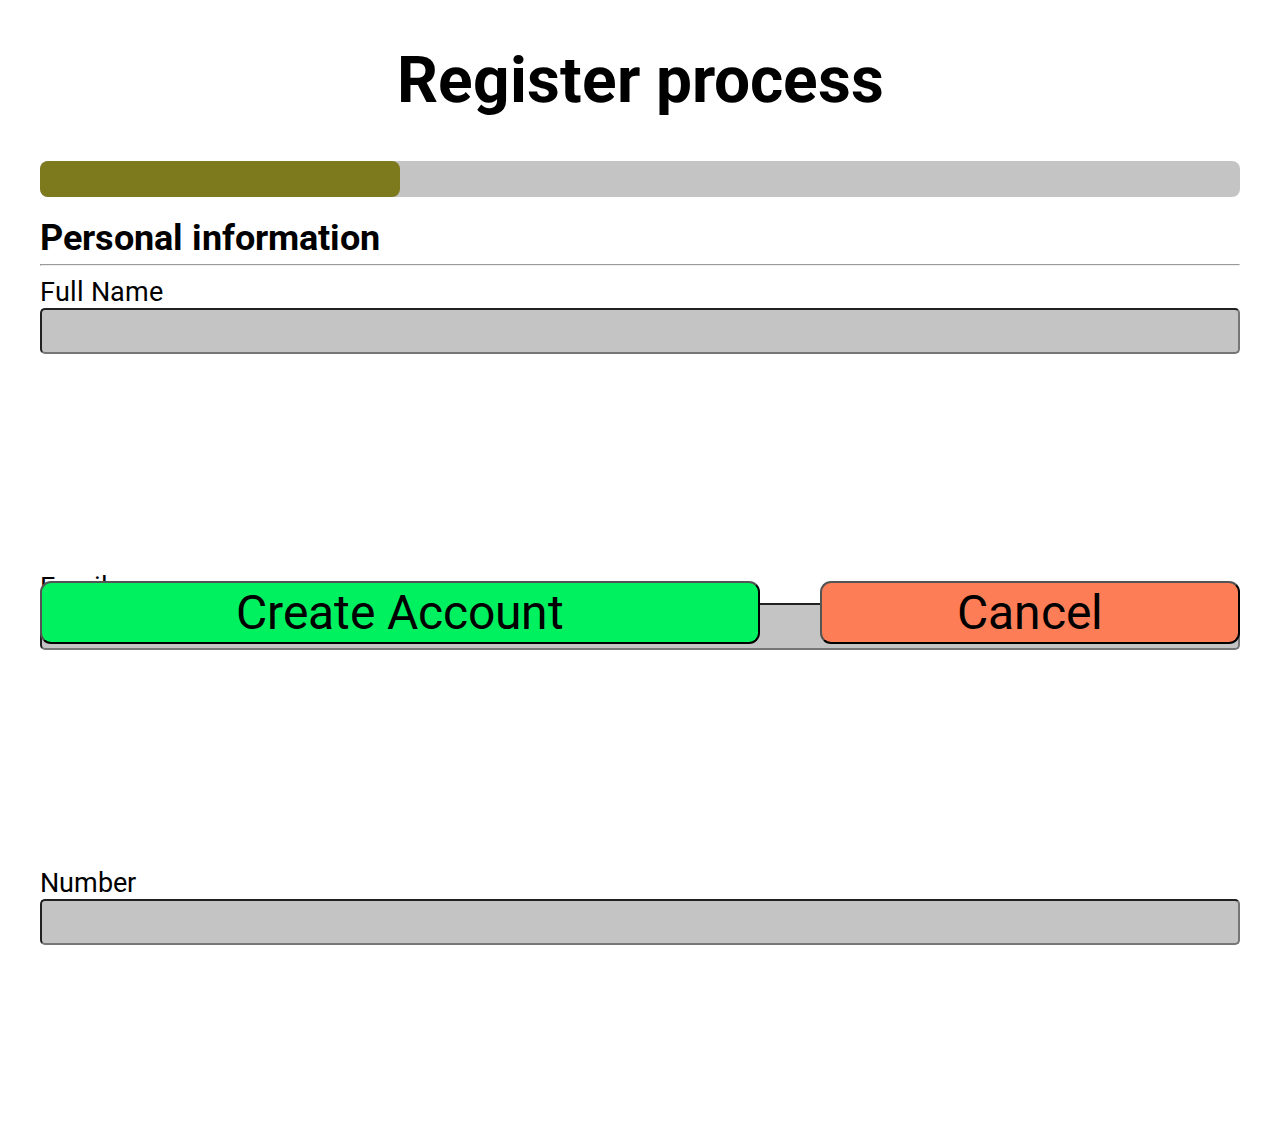
<file: responsiveDesign2/index.html>
<!DOCTYPE html>
<html lang="en">
<head>
	<meta charset="UTF-8">
	<meta name="viewport" content="width=device-width, initial-scale=1.0">
	<link rel="stylesheet" href="./css/styles.css">
	<title>Registration Process</title>
</head>
<body>
<h1 id="title" class="text title">Register process</h1>	
<div class="bar-container">
  <div class="bar-container__progress"></div>
</div>
	<p class="text text__information">Personal information</p>
	<hr class="horizontal-line">
	<form id="survey-form" class="form-container">
	  <div class="field-container">
	    <label for="name">
	      <span class="text">Full Name</span>
	    </label>
	      <input class="input" type="text" id="name"name="user-name">
	  </div>
	  <div class="field-container">
	    <label for="Email">
	    <span class="text">Email</span>
	  </label>
	    <input class="input" type="email" id="email" name="user-email">
	  </div>
	  <div class="field-container">
	    <label for="number">
	      <span class="text">Number</span>
	    </label>
	    <input class="input" type="number" id="number" name="user-number">
	  </div>
	</form>
	<div class="buttons-container">
	  <button class="text button button_create">Create Account</button>
	  <button class="text button button_cancel">Cancel</button>
	</div>
</body>
</html>
</file>
<file: responsiveDesign2/css/styles.css>
@import url('https://fonts.googleapis.com/css2?family=Roboto:wght@700&display=swap');
body {
  margin: 10px 40px;
  padding: 0;
  box-sizing: border-box;
}
.text {
  font-family: Roboto, Arial, Helvetica, sans-serif;
}
.title {
  text-align: center;
  font-weight: 700;
  font-size: 10vmin;  
}
.bar-container {
  width: 100%;
  height: 4vh;
  margin: 20px auto;
  background-color: #c4c4c4;
  border-radius: 8px;
}
.bar-container__progress {
  width: 30%;
  height: 100%;
  margin: 0;
  background-color: #7d7a1d;
  border-radius: 8px;
}
.text__information {
  font-size: 7vmin;
  font-weight: 700;
  text-align: left;
  margin: 10px auto 5px auto; 
}
.horizontal-line {
  margin: 2px auto 10px auto;
}
.form-container {
  display: grid;
  grid-template-rows: 100% 100% 100%;
  grid-row-gap: 20px;
}
.field-container {
  display: flex;
  flex-direction: column;
  font-size: 3vmin;
}
.buttons-container {
  display: flex;
  justify-content:space-between; 
  margin-top: 30px;
}
.button_create {
  width: 60%;
  height: 6.3vh;
  border-radius: 11px;
  font-size: 3.8vmin;
  background-color: #00F160;
  color: black;
}
.button_cancel {
  color: black;
  height: 6.3vh;
  background-color: #fd7e56;
  border-radius: 11px;
  font-size: 3.8vmin;
  width: 35%;
}
.input {
  box-shadow: none;
  height: 4.5vh;
  border-radius: 5px;
  background-color: #c4c4c4;
}
@media (min-width: 700px) {
  .title {
    font-size: 64px;
  }
  .text__information {
    font-size: 36px;
  }
  .form-container {
    font-size: 24px;
  }
  .button_create {
    height: auto;
    font-size: 48px;
  }
  .button_cancel {
    height: auto;
    font-size: 48px;
  } 

  
		
}
</file>
